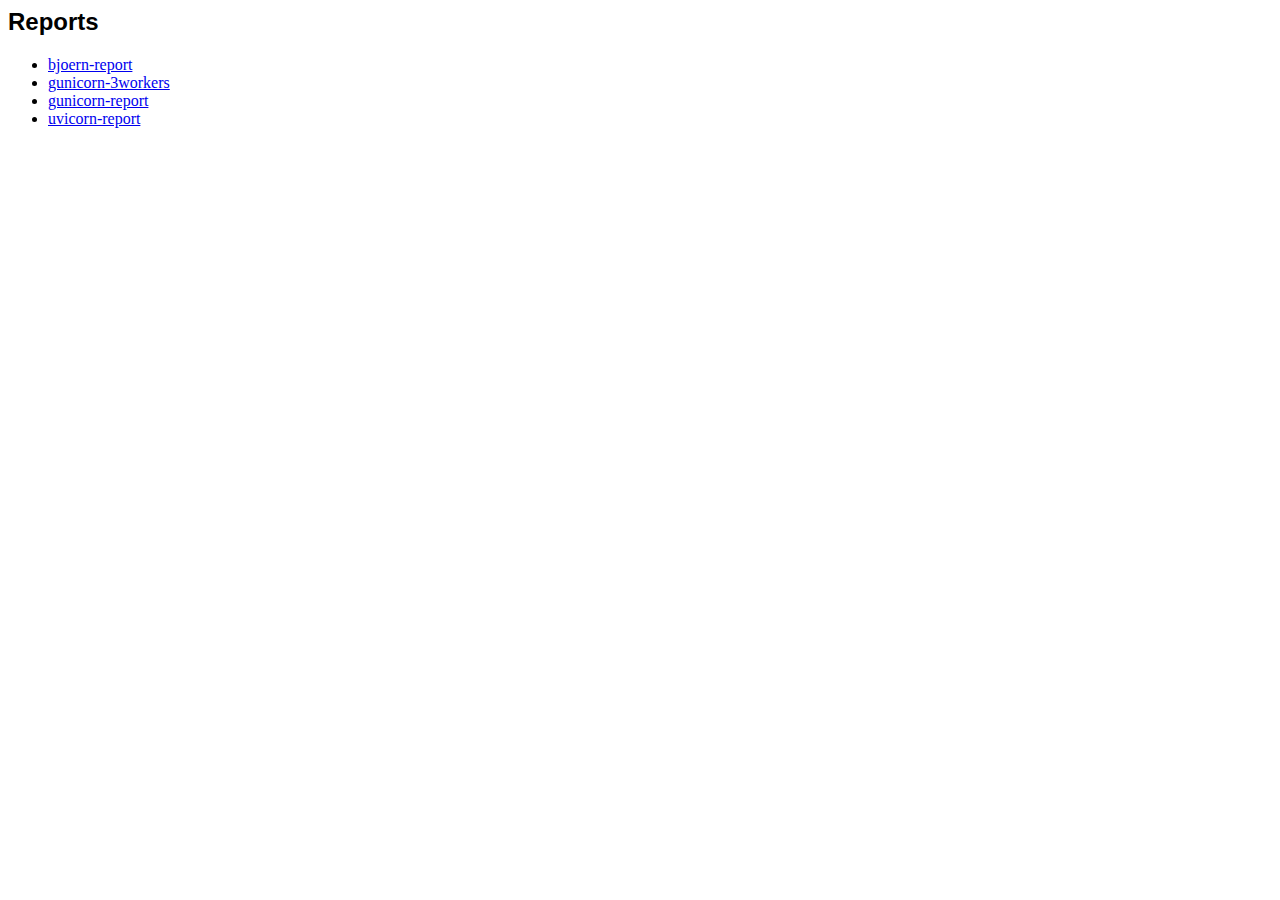
<file: results/index.html>
<head>
    <title>Python WSGI/ASGI benchmark</title>
    <link href="https://cdn.jsdelivr.net/npm/bootstrap@5.0.0-beta1/dist/css/bootstrap.min.css" rel="stylesheet" integrity="sha384-giJF6kkoqNQ00vy+HMDP7azOuL0xtbfIcaT9wjKHr8RbDVddVHyTfAAsrekwKmP1" crossorigin="anonymous">
    <link rel="stylesheet" href="style.css" \>
</head>

<body>
    <div class="container">
        <div class="panel-primary">
            <div class="panel-heading">
                <h2 class="panel-title">Reports</h2>
            </div>
        </div>
        <div class="panel-body">
            <ul class="list-group">
                <li class="list-group-item"><a href="bjoern-report.html">bjoern-report</a></li>
                <li class="list-group-item"><a href="gunicorn-3workers-report.html">gunicorn-3workers</a></li>
                <li class="list-group-item"><a href="gunicorn-report.html">gunicorn-report</a></li>
                <li class="list-group-item"><a href="uvicorn-report.html">uvicorn-report</a></li>
            </ul>
        </div>
    </div>
</body>
</file>
<file: results/style.css>
.trash {
    color: rgb(209, 91, 71);
}

.flag {
    color: rgb(248, 148, 6);
}

.panel-body {
    padding: 0px;
}

.panel-footer .pagination {
    margin: 0;
}

.panel .glyphicon,
.list-group-item .glyphicon {
    font-family: 'Helvetica', 'Arial', sans-serif;
    margin-right: 5px;
}

.panel-title {
    font-family: 'Helvetica', 'Arial', sans-serif;
}

.panel-body .radio,
.checkbox {
    display: inline-block;
    margin: 0px;
}

.panel-body input[type=checkbox]:checked+label {
    text-decoration: line-through;
    color: rgb(128, 144, 160);
}

.list-group-item:hover,
a.list-group-item:focus {
    text-decoration: none;
    background-color: rgb(245, 245, 245);
}

.list-group {
    margin-bottom: 0px;
}
</file>
